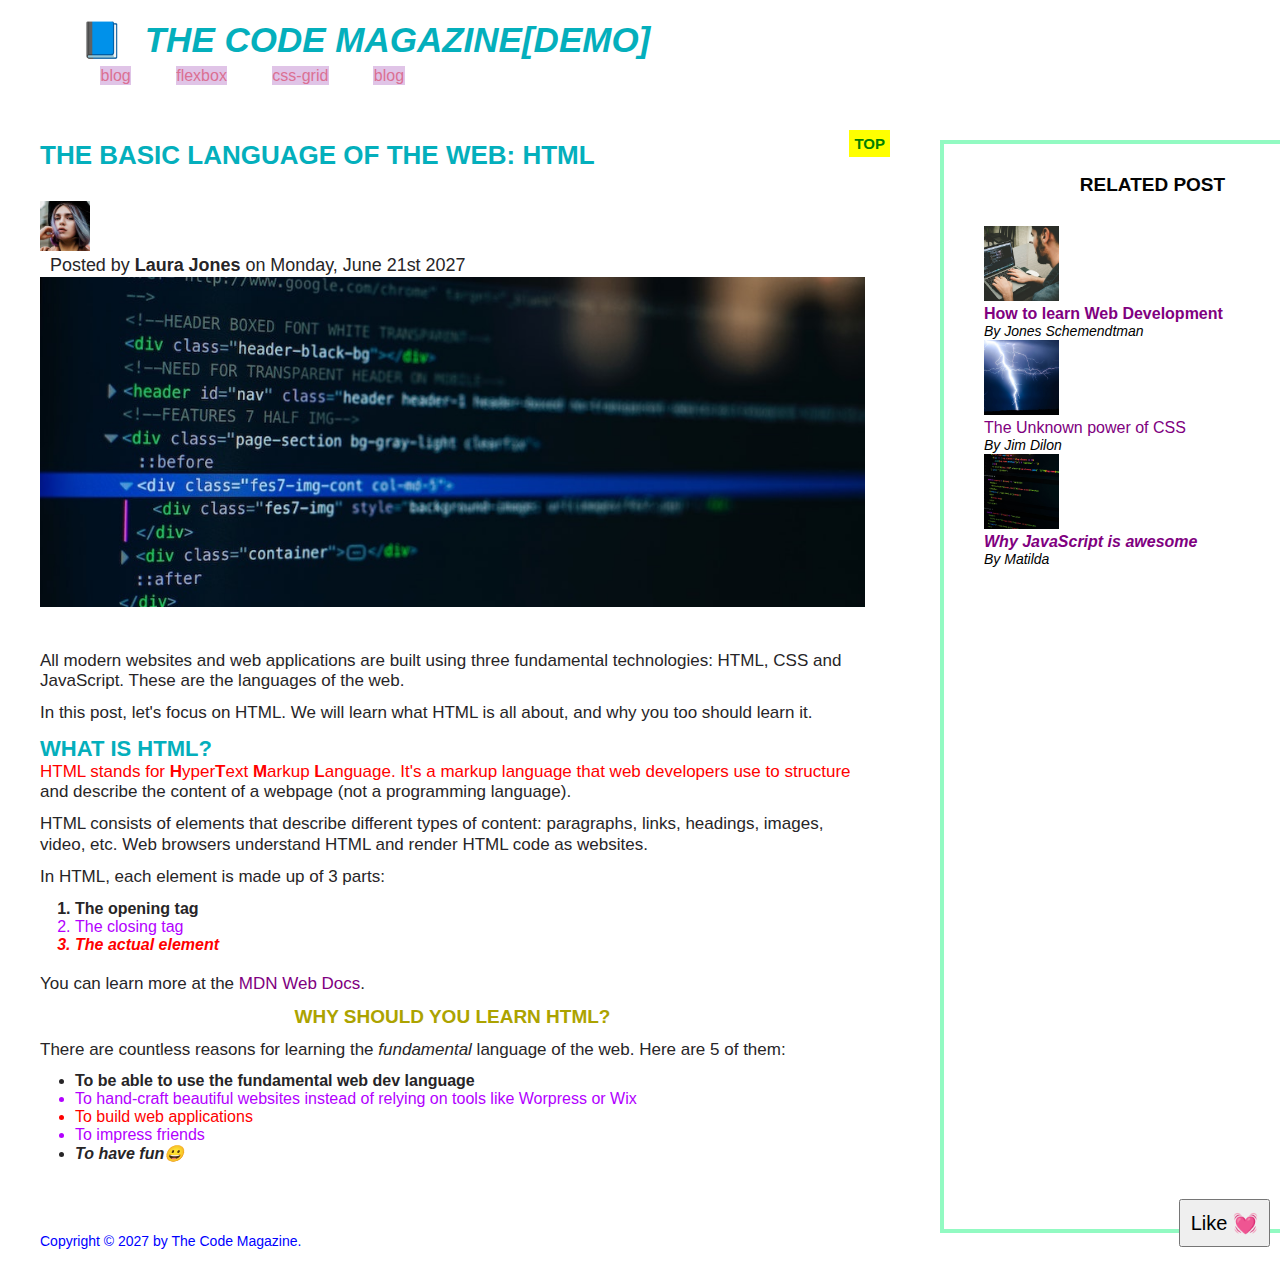
<file: index.html>
<!DOCTYPE html>
<html lang="en">
  <head>
    <meta charset="UTF-8" />
    <link href="style.css" rel="stylesheet" />
    <meta name="viewport" content="width=device-width, initial-scale=1.0" />
    <title>Title to be shown on tab</title>
  </head>
  <body>
    <div class="container">
      <header class="main-header clearfix">
        <h1>📘 The Code Magazine[Demo]</h1>
        <nav>
          <a href="blog.html" target="_blank">blog</a>
          <a href="flexbox.html" target="_blank">flexbox</a>
          <a href="css-grid.html" target="_blank">css-grid</a>
          <a href="blog.html" target="_blank">blog</a>
        </nav>

        <!-- <div class="clear"></div> -->
      </header>
      <!-- Only necessary for flexbox -->
      <!-- <div class="row"> -->
      <article>
        <header class="post-header">
          <h2>The Basic Language of the Web: HTML</h2>
          <div class="author-box">
            <img
              src="/img/laura-jones.jpg"
              width="50px"
              height="50px"
              alt="laura-jones"
              class="author-img"
            />
            <p id="author" class="author">
              Posted by <strong>Laura Jones</strong> on Monday, June 21st 2027
            </p>
            <div></div>
          </div>
          <img
            src="/img/post-img.jpg"
            width="500px"
            height="200px"
            alt="coding image div"
            class="post-img"
          />
        </header>
        <p>
          All modern websites and web applications are built using three
          fundamental technologies: HTML, CSS and JavaScript. These are the
          languages of the web.
        </p>
        <p>
          In this post, let's focus on HTML. We will learn what HTML is all
          about, and why you too should learn it.
        </p>
        <h3>What is HTML?</h3>
        <p>
          HTML stands for <strong>H</strong>yper<strong>T</strong>ext
          <strong>M</strong>arkup <strong>L</strong>anguage. It's a markup
          language that web developers use to structure and describe the content
          of a webpage (not a programming language).
        </p>
        <p>
          HTML consists of elements that describe different types of content:
          paragraphs, links, headings, images, video, etc. Web browsers
          understand HTML and render HTML code as websites.
        </p>
        <p>In HTML, each element is made up of 3 parts:</p>
        <ol>
          <li>The opening tag</li>
          <li>The closing tag</li>
          <li>The actual element</li>
        </ol>
        <p>
          You can learn more at the
          <a href="https://developer.mozilla.org/en-US/" target="_blank"
            >MDN Web Docs</a
          >.
        </p>
        <h4>Why should you learn HTML?</h4>
        <p>
          There are countless reasons for learning the
          <em>fundamental</em> language of the web. Here are 5 of them:
        </p>
        <ul>
          <li>To be able to use the fundamental web dev language</li>
          <li>
            To hand-craft beautiful websites instead of relying on tools like
            Worpress or Wix
          </li>
          <li>To build web applications</li>
          <li>To impress friends</li>
          <li>To have fun&#128512;</li>
        </ul>
      </article>
      <aside>
        <h5>Related Post</h5>
        <ul class="related">
          <li class="realted-post">
            <img
              src="/img/related-1.jpg"
              width="75px"
              height="75px"
              alt="A guy working on laptop"
              class="images-side"
            />
            <div>
              <a href="https://www.w3schools.com/whatis/" class="related-link"
                >How to learn Web Development</a
              >
              <p class="author-name">By Jones Schemendtman</p>
            </div>
          </li>
          <li class="realted-post">
            <img
              src="/img/related-2.jpg"
              width="75px"
              height="75px"
              alt="Lightining"
              class="images-side"
            />
            <div>
              <a href="https://www.w3schools.com/whatis/" class="related-link"
                >The Unknown power of CSS</a
              >
              <p class="author-name">By Jim Dilon</p>
            </div>
          </li>

          <li class="realted-post">
            <img
              src="/img/related-3.jpg"
              width="75px"
              height="75px"
              alt="code on screen"
            />
            <div>
              <a href="https://www.w3schools.com/whatis/" class="related-link"
                >Why JavaScript is awesome</a
              >
              <p class="author-name">By Matilda</p>
            </div>
          </li>
        </ul>
      </aside>
      <!-- </div> -->
      <footer>
        <p id="copyright" class="copyright text">
          Copyright &copy; 2027 by The Code Magazine.
        </p>
      </footer>
    </div>
    <button class="heart-button">Like 💓</button>
  </body>
</html>
</file>
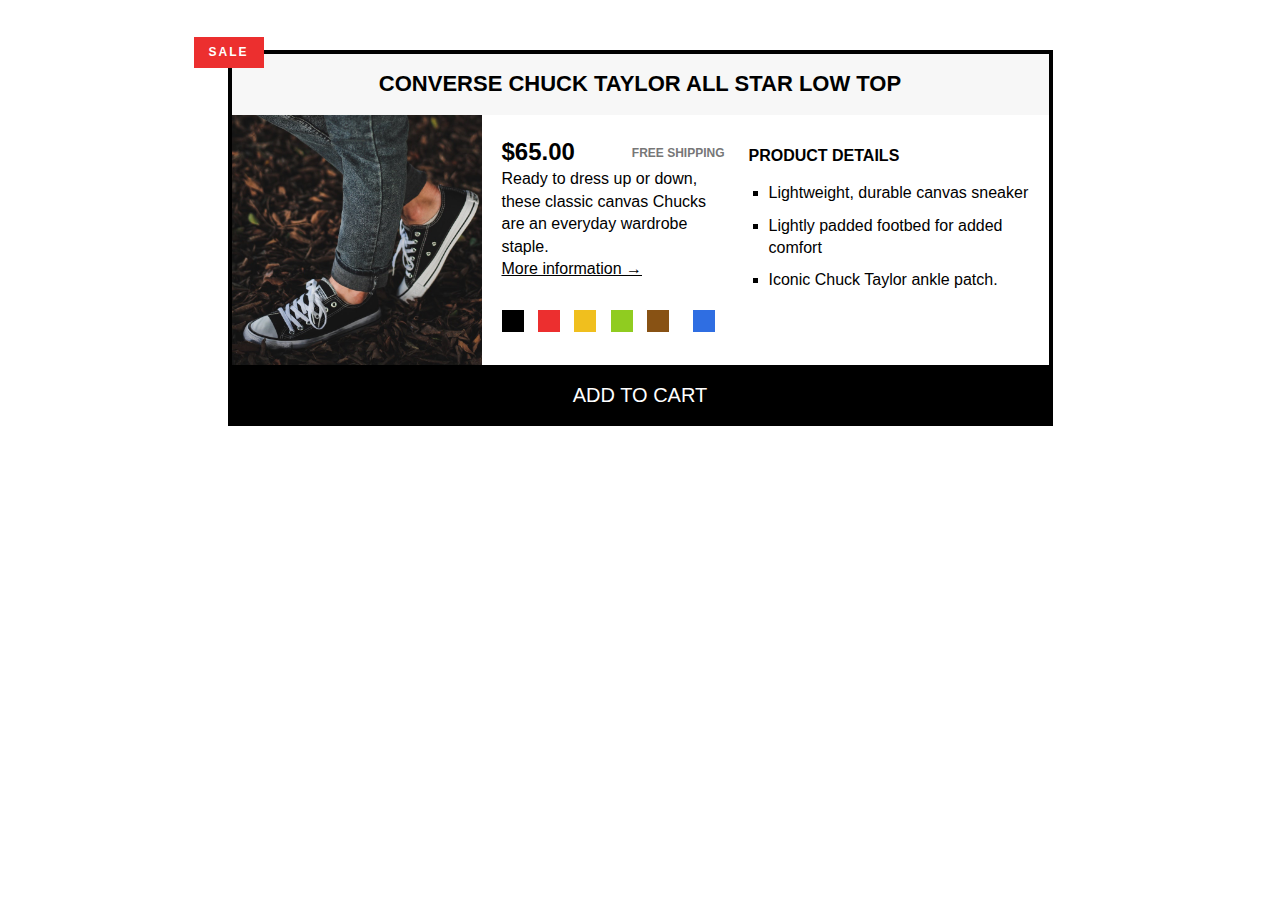
<file: HTML - Challenge/index.html>
<!DOCTYPE html>
<html lang="en">
  <head>
    <meta charset="UTF-8" />
    <meta name="viewport" content="width=device-width, initial-scale=1.0" />
    <title>Shoe sale</title>
    <link href="style.css" rel="stylesheet" />
  </head>
  <body>
    <article class="product">
      <h2 class="product-title">Converse Chuck Taylor All Star Low Top</h2>
      <img
        src="../img/challenges.jpg"
        alt="Chuck Taylor All Star Shoe"
        height="250"
        width="250"
        class="shoe-img"
      />
      <div class="product-details">
        <p class="price"><strong>$65.00</strong></p>
        <p class="shipping">Free shipping</p>
        <p class="sale">Sale</p>

        <p class="product-description">
          Ready to dress up or down, these classic canvas Chucks are an everyday
          wardrobe staple.
        </p>
        <a href="https://converse.com" target="_blank" class="more-info"
          >More information &rarr;</a
        >

        <div class="colors">
          <div class="color"></div>
          <div class="color color-blue"></div>
          <div class="color color-red"></div>
          <div class="color color-yellow"></div>
          <div class="color color-green"></div>
          <div class="color color-brown"></div>
        </div>
      </div>
      <div class="product-footer">
        <h3 class="details-title">Product details</h3>
        <ul class="details-list">
          <li>Lightweight, durable canvas sneaker</li>
          <li>Lightly padded footbed for added comfort</li>
          <li>Iconic Chuck Taylor ankle patch.</li>
        </ul>
      </div>
      <button class="add-cart">Add to cart</button>
    </article>
  </body>
</html>
</file>
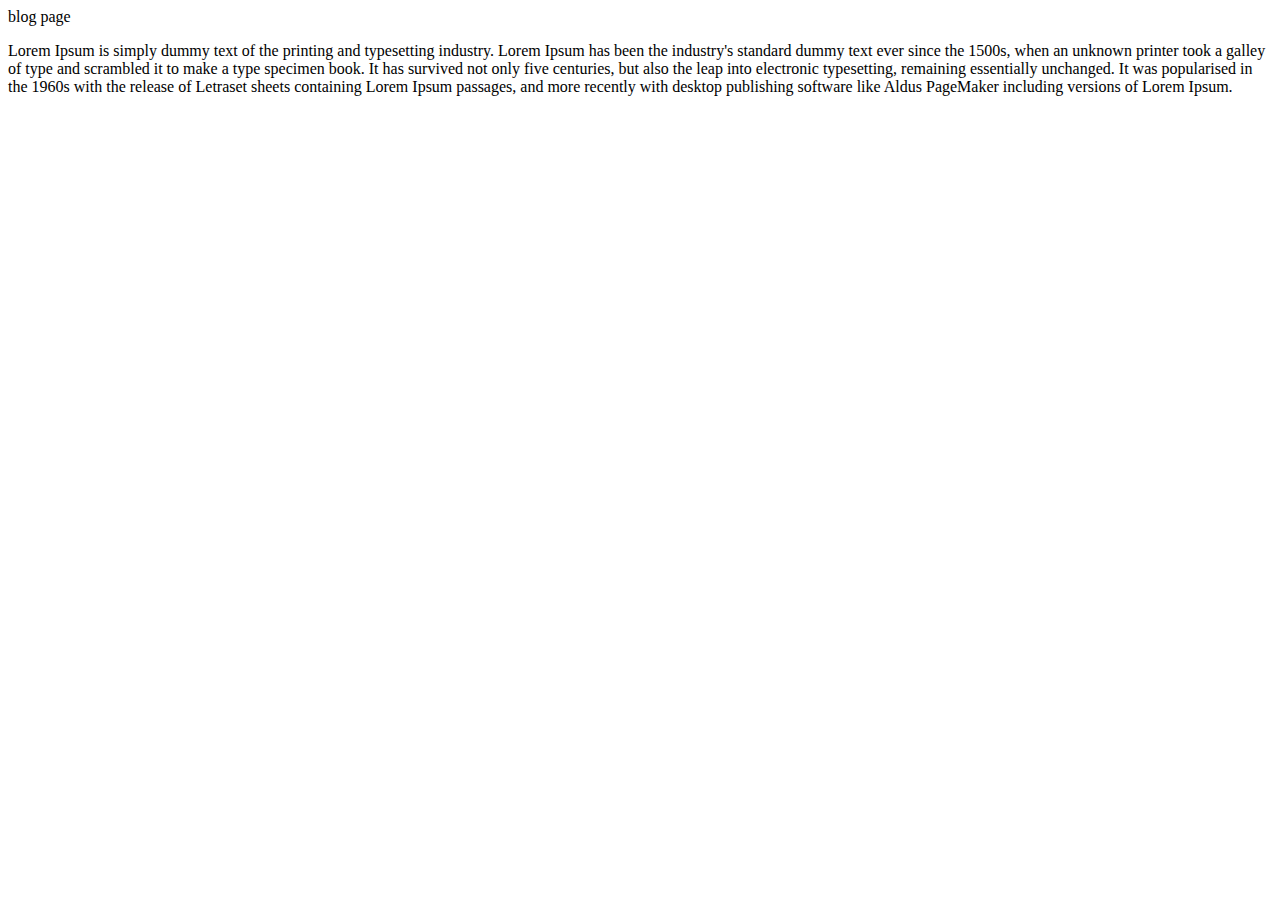
<file: blog.html>
<html>
  <head>
    blog page
  </head>
  <title>This is my blog page</title>
  <body>
    <p>
      Lorem Ipsum is simply dummy text of the printing and typesetting industry.
      Lorem Ipsum has been the industry's standard dummy text ever since the
      1500s, when an unknown printer took a galley of type and scrambled it to
      make a type specimen book. It has survived not only five centuries, but
      also the leap into electronic typesetting, remaining essentially
      unchanged. It was popularised in the 1960s with the release of Letraset
      sheets containing Lorem Ipsum passages, and more recently with desktop
      publishing software like Aldus PageMaker including versions of Lorem
      Ipsum.
    </p>
  </body>
</html>
</file>
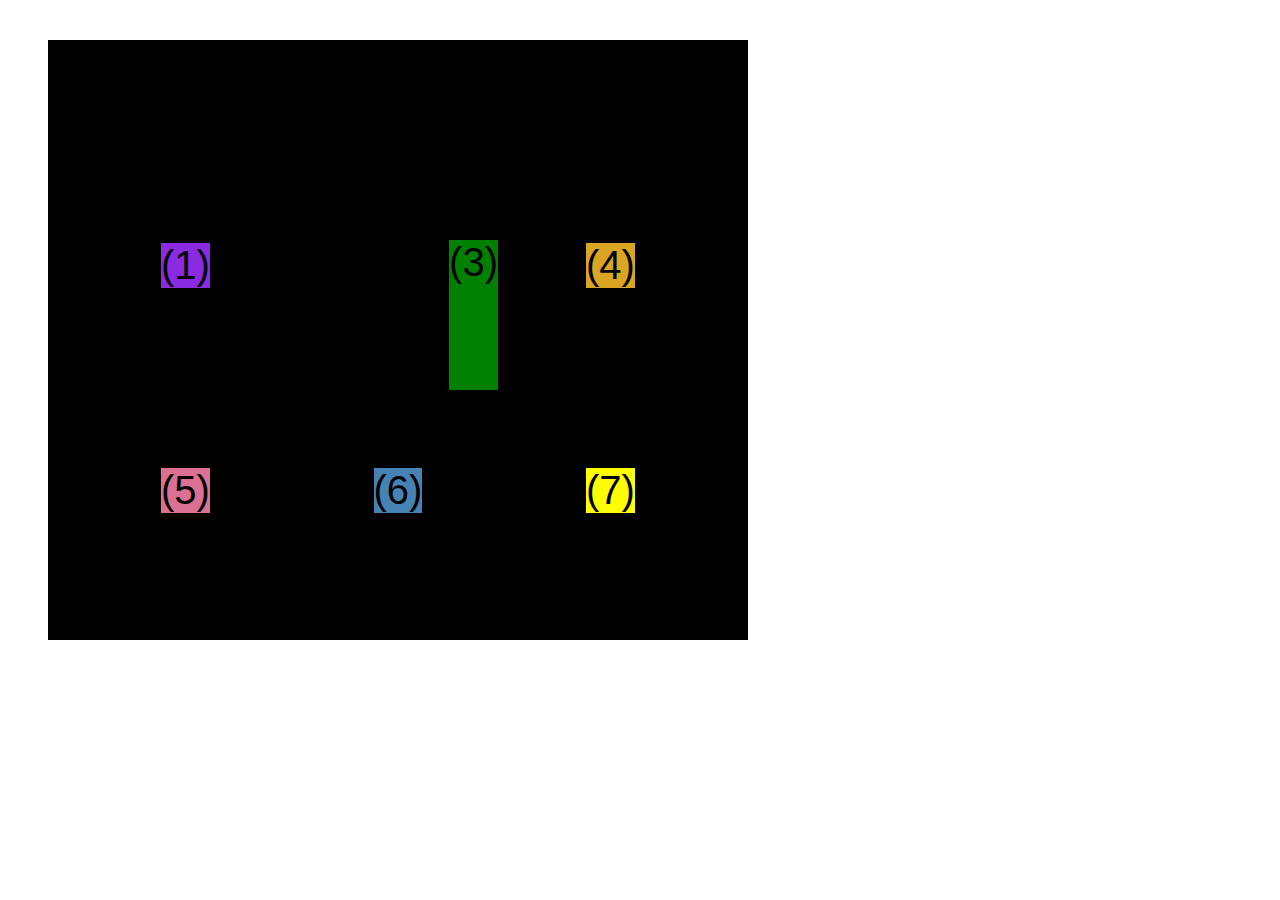
<file: css-grid.html>
<!DOCTYPE html>
<html lang="en">
  <head>
    <meta charset="UTF-8" />
    <meta http-equiv="X-UA-Compatible" content="IE=edge" />
    <meta name="viewport" content="width=device-width, initial-scale=1.0" />
    <title>CSS Grid</title>
    <style>
      .el--1 {
        background-color: blueviolet;
      }
      .el--2 {
        background-color: orangered;
      }
      .el--3 {
        background-color: green;
        height: 150px;
      }
      .el--4 {
        background-color: goldenrod;
      }
      .el--5 {
        background-color: palevioletred;
      }
      .el--6 {
        background-color: steelblue;
      }
      .el--7 {
        background-color: yellow;
      }
      .el--8 {
        background-color: crimson;
      }

      .container--1 {
        /* STARTER */
        font-family: sans-serif;
        background-color: #ddd;
        font-size: 40px;
        margin: 40px;

        display: grid;
        /* grid-template-columns: 200px 230px 1fr 1fr; */
        /* grid-template-columns: 200px auto 1fr 1fr; */
        /* grid-template-rows: 400px 100px; */
        grid-template-columns: repeat(4, 1fr);
        grid-template-rows: 1fr 1fr auto;
        column-gap: 10px;
        row-gap: 20px;
        display: none;
        /* CSS GRID */
      }

      .el--8 {
        /* grid-column: 2 / span 3; */
        /* grid-column: 2/3; */
        grid-column: 1/-1;
        grid-row: 2;
      }

      .el--6 {
        /* grid-column: 2 / span 3; */
        /* grid-column: 2/3; */
        /* grid-column: 1/-1; */
        /* grid-row: 3/5; */
      }

      .el--2 {
        grid-column: 1/2;
        grid-row: 2/3;
      }

      .container--2 {
        /* STARTER */

        font-family: sans-serif;
        background-color: black;
        font-size: 40px;
        margin: 40px;

        width: 700px;
        height: 600px;

        display: grid;
        grid-template-columns: 125px 200px 125px;
        grid-template-rows: 250px 100px;
        gap: 50px;

        /* Aligning tracks inside container : distributing empty space */
        justify-content: center;
        align-content: center;

        /* Aligning items inside cells: moving items around inside cells; */

        align-items: center;
        justify-items: center;

        .el--3 {
          align-self: end;
          justify-self: end;
        }
        /* CSS GRID */
      }
    </style>
  </head>
  <body>
    <div class="container--1">
      <div class="el el--1">(1) HTML</div>
      <div class="el el--2">(2) and</div>
      <div class="el el--3">(3) CSS</div>
      <div class="el el--4">(4) are</div>
      <div class="el el--5">(5) amazing</div>
      <div class="el el--6">(6) languages</div>
      <div class="el el--7">(7) to</div>
      <div class="el el--8">(8) learn</div>
    </div>

    <div class="container--2">
      <div class="el el--1">(1)</div>
      <div class="el el--3">(3)</div>
      <div class="el el--4">(4)</div>
      <div class="el el--5">(5)</div>
      <div class="el el--6">(6)</div>
      <div class="el el--7">(7)</div>
    </div>
  </body>
</html>
</file>
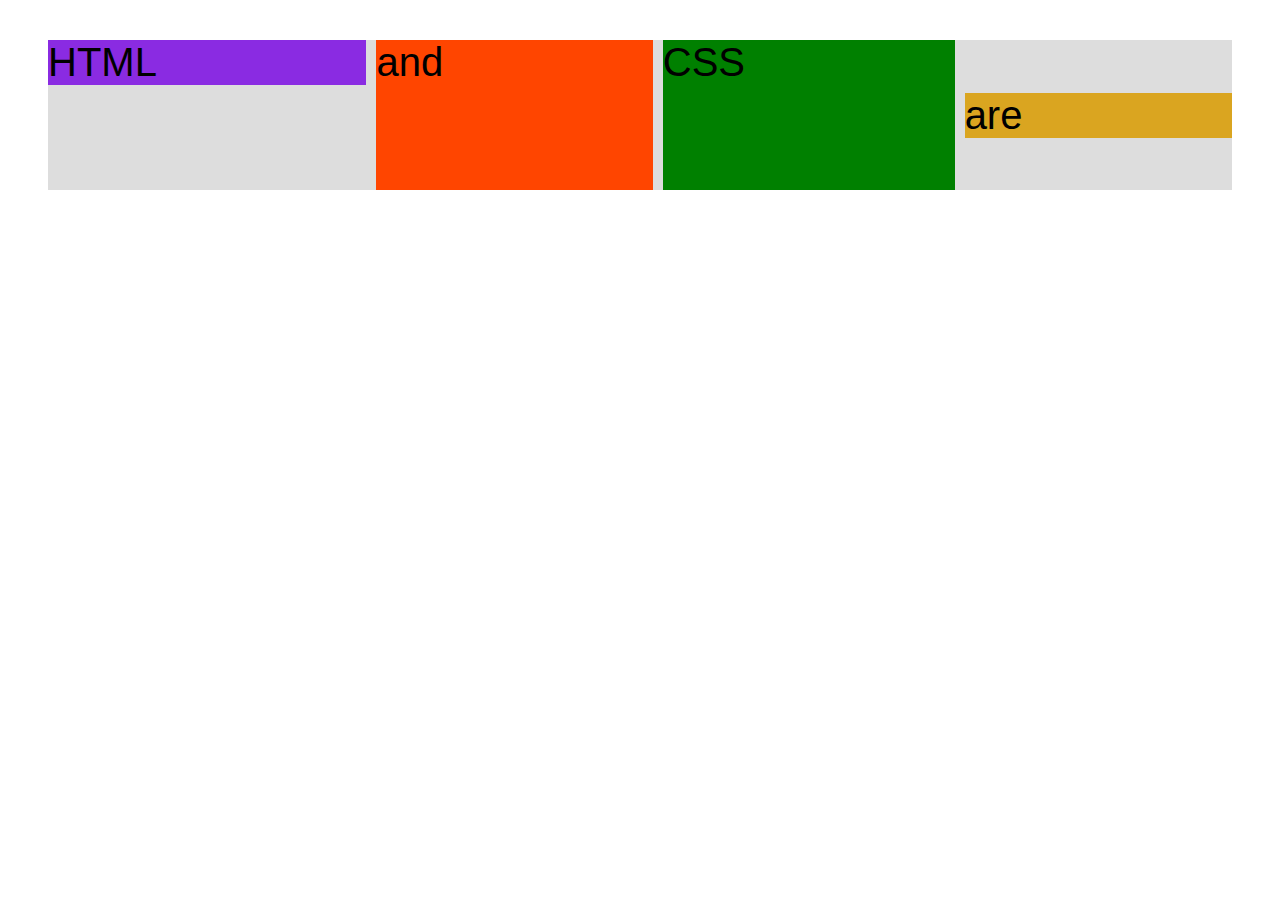
<file: flexbox.html>
<!DOCTYPE html>
<html lang="en">
  <head>
    <meta charset="UTF-8" />
    <meta http-equiv="X-UA-Compatible" content="IE=edge" />
    <meta name="viewport" content="width=device-width, initial-scale=1.0" />
    <title>Flexbox</title>
    <style>
      .el--1 {
        background-color: blueviolet;
      }
      .el--2 {
        background-color: orangered;
      }
      .el--3 {
        background-color: green;
        height: 150px;
      }
      .el--4 {
        background-color: goldenrod;
      }
      .el--5 {
        background-color: palevioletred;
      }
      .el--6 {
        background-color: steelblue;
      }
      .el--7 {
        background-color: yellow;
      }
      .el--8 {
        background-color: crimson;
      }

      .container {
        /* STARTER */
        font-family: sans-serif;
        background-color: #ddd;
        font-size: 40px;
        margin: 40px;
        display: flex;
        align-items: central;
        justify-content: flex-start;
        gap: 10px;

        /* FLEXBOX */
      }

      .el {
        /* DEFAULT VALUES 
        flex-grow: 0;
        flex-shrink: 1;
        flex-basis: auto; */

        /* flex-basis: 200px; */
        flex-grow: 1;
        flex-shrink: 0;
      }

      .el--1 {
        align-self: flex-start;
        /* flex-grow: 3; */
      }

      .el--5 {
        align-self: stretch;
        order: 1;
      }

      .el--4 {
        align-self: center;
      }

      .el--6 {
        align-self: last baseline;
        order: -1;
      }
    </style>
  </head>
  <body>
    <div class="container">
      <div class="el el--1">HTML</div>
      <div class="el el--2">and</div>
      <div class="el el--3">CSS</div>
      <div class="el el--4">are</div>
      <!-- <div class="el el--5">amazing</div>
      <div class="el el--6">languages</div>
      <div class="el el--7">to</div>
      <div class="el el--8">learn</div> -->
    </div>
  </body>
</html>
</file>
<file: style.css>
* {
  /* border-top: 5px solid rgb(4, 175, 188); */
  margin: 0;
  padding: 0;
  box-sizing: border-box;
}
.container {
  width: 1200px;
  /* margin-left: auto;
  margin-right: auto; */
  margin: 0 auto;
}
body {
  font-family: sans-serif;
  color: #272527;
  position: relative;
}
/* 
h1,
h2,
h3,
h4,
h5,
p,
li {
  font-family: sans-serif;
  color: #444;
} */
h1,
h2,
h3 {
  color: rgb(4, 175, 188);
}
article {
  margin-bottom: 50px;
}

h1 {
  font-size: 35px;
  text-transform: uppercase;
  font-style: italic;
}

h2 {
  font-size: 26px;
  text-transform: uppercase;
  font-style: normal;
  margin-bottom: 30px;
}

h3 {
  font-size: 22px;
  text-transform: uppercase;
  font-style: normal;
}

h4 {
  font-size: 19px;
  text-transform: uppercase;
  text-align: center;
  font-style: normal;
  color: rgb(172, 163, 0);
  margin-bottom: 12px;
  margin-top: 12px;
}
h5 {
  font-size: 19px;
  text-transform: uppercase;
  text-align: center;
  font-style: normal;
  margin-bottom: 30px;
  margin-top: -20px;
  color: rgb(4, 4, 4);
}
/*INLINE ELEMENT SCALES HORIZONTALLY*/
nav a:link {
  background-color: rgba(125, 4, 155, 0.236);
  padding: 0.5px;
  /* margin: 5px; */
  /* display: block; */

  margin-inline: 20px;
  margin-top: 5px;

  display: inline-block;
}

nav a:link:last-child {
  margin-right: 0;
}
aside {
  background-color: rgba(255, 255, 255, 0.434);
  border: 4px solid rgba(5, 243, 116, 0.434);
  border-top: 4px solid rgba(5, 243, 116, 0.434);
  /* padding-top: 50px;
  padding-bottom: 50px; */
  padding: 50px 40px;
  width: 425px;
}
nav li {
  font-family: sans-serif;
  font-size: 15px;
  margin-bottom: 10px;
}
li:last-child {
  margin-bottom: 0;
}
p {
  font-size: 17px;
  font-family: sans-serif;
  line-height: 1.2;
  margin-bottom: 12px;
}
ul,
ol {
  margin-left: 35px;
  margin-bottom: 20px;
}
/* footer p {
  font-size: 12px;
} */

/* article header p {
  font-style: italic;
} */

#author {
  font-family: sans-serif;
  font-size: 17.95px;
  padding-left: 10px;
  margin-bottom: 0;
}

#copyright {
  font-size: 14px;
}

.author-name {
  margin-bottom: 0;
  font-size: 14px;
  font-style: italic;
  font-weight: normal;
  color: black;
}
.related {
  list-style: none;
  margin-left: 0;
}
.main-header {
  /* background-color: rgba(255, 255, 255, 0.434); */
  /* padding: 20px;
  padding-right: 40px;
  padding-left: 40px; */
  padding: 20px 40px;
  margin-bottom: 60px;
  height: 80px;
}
.post-img {
  width: 100%;
  height: auto;
}

.post-header {
  margin-bottom: 40px;
}

/*pseduo class*/
li:first-child {
  font-weight: bold;
}
li:last-child {
  font-weight: bold;
  font-style: italic;
}

li:nth-child(3) {
  color: red;
}
li:nth-child(even) {
  color: rgb(179, 0, 255);
}

article p:first-child {
  color: red;
}

/* Styling */
a:link {
  color: purple;
  text-decoration: none;
}

a:visited {
  color: blueviolet;
}

a:hover {
  color: orangered;
  font-weight: bold;
  text-decoration: underline dotted orangered;
}

a:active {
  background-color: black;
  font-style: italic;
}
/*Resolving conflicts*/

#copyright {
  color: orange;
}

.copyright {
  color: orangered;
}

.text {
  color: yellow;
}

footer p {
  color: blue !important;
}

nav a:link {
  color: palevioletred;
}
.heart-button {
  font-size: 20px;
  padding: 10px;
  margin-bottom: 15px;
  cursor: pointer;
  position: absolute;
  right: 10px;
  bottom: 0px;
}
h1::first-letter {
  font-style: normal;
  margin-right: 11px;
}

/*JSON SIBLING*/
h3 + p::first-line {
  color: red;
}
h2 {
  position: relative;
}
/*pseduo element*/
h2::after {
  content: "TOP";
  color: green;
  background: yellow;
  font-size: 15px;
  display: inline-block;
  position: absolute;
  top: -10px;
  right: -25px;
  padding: 5px 5px;
}

/* CSS-GRID */

.container {
  display: grid;
  grid-template-columns: 1fr 300px;
  column-gap: 75px;
}
.main-header {
  grid-column: 1/-1;
}
article {
}
aside {
}
footer {
  grid-column: 1/-1;
}

/* flex box*/

/* .main-header {
  display: flex;
  align-items: center;
  justify-content: space-between;
}

.author-box {
  display: flex;
  align-items: center;
  margin-bottom: 15px;
}

.realted-post {
  display: flex;
  align-items: center;
  gap: 20px;
  margin-bottom: 30px;
}
.related-link:link {
  font-size: 17px;
  font-weight: bold;
  font-style: normal;
  display: block;
  margin-bottom: 5px;
  display: block;
}
.row {
  align-items: flex-start;
  display: flex;
  gap: 40px;
}
article {
  flex: 1;
  margin-bottom: 60px;
}

aside {
  flex: 0 0 300px;
  margin-bottom: 0;
} */

/* .images-side {
  margin-bottom: 5px;
} */

/*FLOATS*/
/*.author-img {
  float: left;
  margin-bottom: 20px;
}

.author {
  /* padding-left: 80px; */
/* padding-top: 10px;
  float: left;
  margin-left: 20px;
} */

/* h1 {
  float: left;
}

nav {
  float: right;
} */

/* .clear {
  clear: both;
}

.clearfix::after {
  content: "";
  clear: both;
  display: block;
}

article {
  width: 825px;
  float: left;
}
aside {
  width: 300px;
  float: right;
}
footer {
  clear: both;
} */
</file>
<file: HTML - Challenge/style.css>
* {
  margin: 0;
  padding: 0;
  box-sizing: border-box;
}

body {
  font-family: sans-serif;
  line-height: 1.4;
}

/* PRODUCT */
.product {
  border: 4px solid black;
  width: 825px;
  margin: 50px auto;
  position: relative;
}

.product-title {
  text-align: center;
  font-size: 22px;
  text-transform: uppercase;
  background-color: #f7f7f7;
  padding: 15px;
}

/* PRODUCT INFORMATION */
.price {
  font-size: 24px;
  display: inline;
}

.shipping {
  font-size: 12px;
  text-transform: uppercase;
  font-weight: bold;
  color: #777;
  margin-top: 10px;
}

.sale {
  background-color: #ec2f2f;
  color: #fff;
  font-size: 12px;
  text-transform: uppercase;
  font-weight: bold;
  letter-spacing: 2px;
  padding: 7px 15px;
  display: inline-block;
  position: absolute;
  top: -17px;
  left: -38px;
  clear: both;

  /*   width: 40px;
  text-align: center; */
}

.more-info:link,
.more-info:visited {
  color: black;
  margin-bottom: 30px;
  display: inline-block;
}

.more-info:hover,
.more-info:active {
  text-decoration: none;
}

.color {
  background-color: #000;
  height: 22px;
  width: 22px;
  display: inline-block;
  margin-right: 10px;
}

.color-blue {
  background-color: #2f6ee2;
}
.color-red {
  background-color: #ec2f2f;
}
.color-yellow {
  background-color: #f0bf1e;
}
.color-green {
  background-color: #90cc20;
}
.color-brown {
  background-color: #885214;
}

/* PRODUCT DETAILS */
.details-title {
  text-transform: uppercase;
  font-size: 16px;
  margin-bottom: 15px;
  margin-top: 30px;
}

.details-list {
  list-style: square;
  margin-left: 20px;
}

.details-list li {
  margin-bottom: 10px;
}

.product-details {
  float: left;
  width: 243px;
  padding-left: 20px;
  padding-top: 20px;
  display: inline;
}

.product-details :nth-child(2) {
  float: right;
}
.shoe-img {
  float: left;
}
.product-footer {
  width: 300px;
  float: right;
}

/* BUTTON */
.add-cart {
  background-color: #000;
  border: none;
  color: #fff;
  font-size: 20px;
  text-transform: uppercase;
  cursor: pointer;
  padding: 15px;
  width: 100%;
  border-top: 4px solid black;
}

.add-cart:hover {
  color: #000;
  background-color: #fff;
}
</file>
